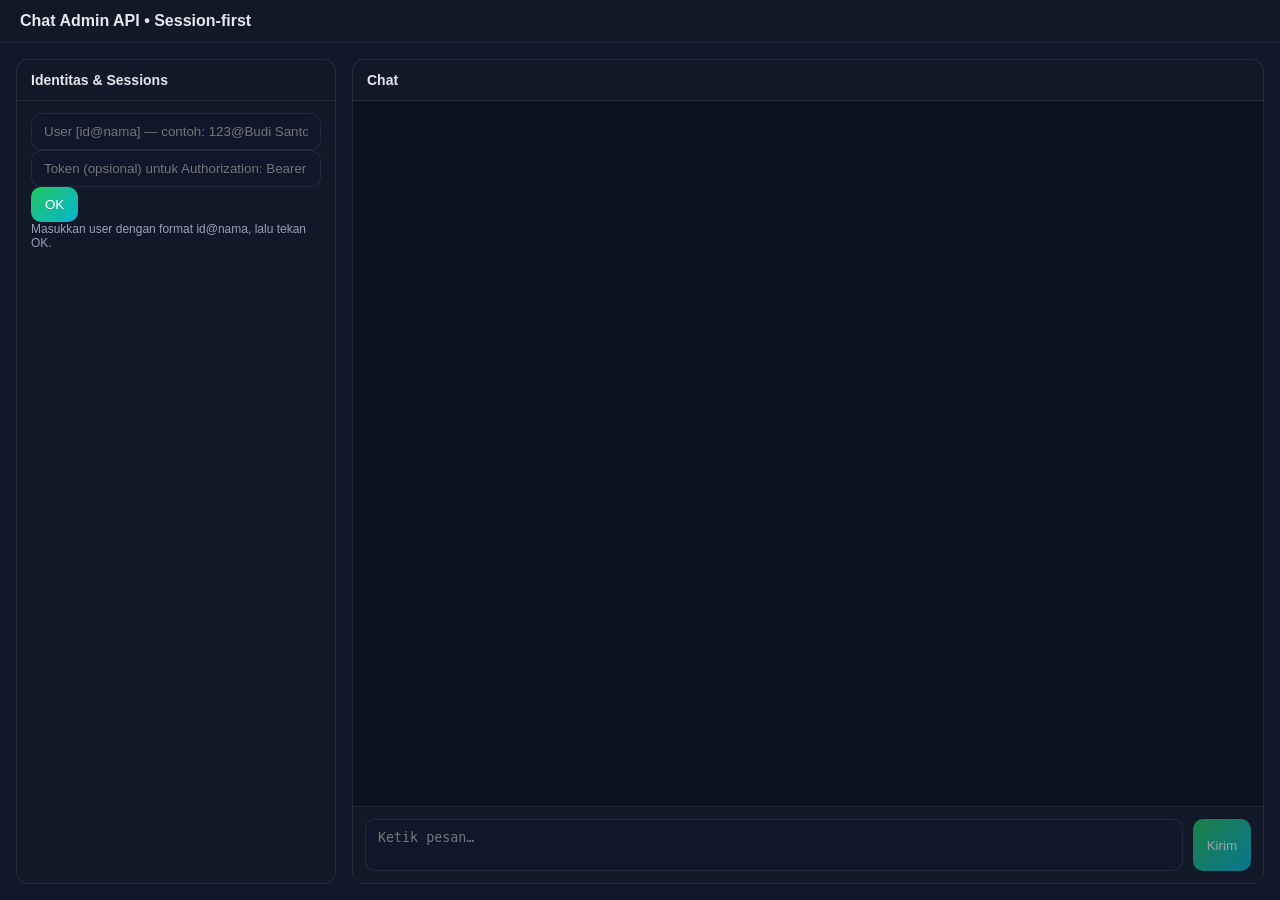
<file: app/templates/index.html>
<!doctype html>
<html lang="id">
<head>
  <meta charset="utf-8" />
  <meta name="viewport" content="width=device-width, initial-scale=1" />
  <title>Chat Admin API • Session-first UI</title>
  <style>
    :root{
      --bg:#0f172a;--panel:#111827;--card:#0b1220;--outline:rgba(255,255,255,.08);
      --text:#e5e7eb;--muted:#94a3b8;--accent:#22c55e;--accent2:#06b6d4;
    }
    *{box-sizing:border-box}
    body{margin:0;font-family:Segoe UI,Arial,sans-serif;background:var(--bg);color:var(--text);height:100vh;display:flex;flex-direction:column}
    .header{padding:12px 20px;background:var(--panel);border-bottom:1px solid var(--outline);font-weight:600}
    .wrap{flex:1;display:grid;grid-template-columns:320px 1fr;gap:16px;padding:16px;min-height:0}
    .card{background:var(--panel);border:1px solid var(--outline);border-radius:12px;display:flex;flex-direction:column;min-height:0}
    .card h3{margin:0;padding:12px 14px;border-bottom:1px solid var(--outline);font-size:14px}
    .content{padding:12px 14px;gap:10px;display:flex;flex-direction:column}
    .row{display:flex;gap:8px;flex-wrap:wrap}
    input,textarea{width:100%;padding:10px 12px;border-radius:10px;border:1px solid var(--outline);background:#0f172a;color:#e5e7eb;outline:none}
    textarea{resize:none;min-height:52px;max-height:140px}
    button{padding:10px 14px;border:none;border-radius:10px;color:#fff;background:#1e293b;cursor:pointer}
    button.primary{background:linear-gradient(135deg,var(--accent),var(--accent2))}
    button.ghost{background:#1e293b;color:var(--text);border:1px solid var(--outline)}
    button:disabled{opacity:.6;cursor:not-allowed}
    .sessions{flex:1;overflow:auto;padding:8px}
    .sess{width:100%;text-align:left;background:#0f172a;border:1px solid var(--outline);border-radius:10px;padding:10px;margin-bottom:8px;cursor:pointer}
    .sess.active{outline:2px solid var(--accent)}
    .sess .id{font-size:12px;font-weight:600;word-break:break-all; white-space: nowrap; overflow: hidden; text-overflow: ellipsis;}
    .sess .meta{font-size:11px;color:var(--muted)}
    .chat{flex:1;overflow:auto;padding:14px;display:flex;flex-direction:column;gap:12px;background:var(--card)}
    .msg{max-width:72%;padding:12px 14px;border-radius:14px;line-height:1.45;position:relative;box-shadow:0 4px 10px rgba(0,0,0,.25)}
    .msg.user{align-self:flex-end;background:linear-gradient(135deg,var(--accent),#16a34a);color:#fff;border-bottom-right-radius:4px}
    .msg.assistant{align-self:flex-start;background:#172033;border-bottom-left-radius:4px}
    .meta{font-size:11px;color:var(--muted);margin-top:4px;text-align:right}
    .composer{display:flex;gap:10px;padding:12px;border-top:1px solid var(--outline);background:var(--panel)}
    .banner{padding:10px 12px;border-radius:10px;font-size:13px}
    .banner.err{background:#3b0d12;color:#ffdada;border:1px solid #5b1a22}
    .banner.ok{background:#0b2714;color:#d7ffe3;border:1px solid #164a2a}
    .muted{color:var(--muted);font-size:12px}
    @media (max-width:960px){.wrap{grid-template-columns:1fr}}
  </style>
</head>
<body>
  <div class="header">Chat Admin API • Session-first</div>

  <div class="wrap">
    <div class="card">
      <h3>Identitas & Sessions</h3>
      <div class="content">
        <div id="stepUser">
          <div class="row">
            <input id="user" placeholder="User [id@nama] — contoh: 123@Budi Santoso" />
          </div>
          <div class="row">
            <input id="token" placeholder="Token (opsional) untuk Authorization: Bearer ..." />
          </div>
          <div class="row">
            <button id="btnOk" class="primary">OK</button>
          </div>
          <div class="muted">Masukkan user dengan format id@nama, lalu tekan OK.</div>
        </div>

        <div id="stepSessions" style="display:none">
          <div class="row">
            <button id="btnLoad" class="ghost">Load Sessions</button>
            <button id="btnNew" class="primary">New Session</button>
          </div>
          <div id="banner" class="banner" style="display:none"></div>
          <div id="sessions" class="sessions"></div>
        </div>
      </div>
    </div>

    <div class="card">
      <h3>Chat</h3>
      <div id="chat" class="chat"></div>
      <div class="composer">
        <textarea id="input" placeholder="Ketik pesan…" disabled></textarea>
        <button id="btnSend" class="primary" disabled>Kirim</button>
      </div>
    </div>
  </div>

  <script>
    const API_BASE = "";

    const $ = (id) => document.getElementById(id);
    const userEl = $("user"), tokenEl = $("token"), stepUserEl = $("stepUser");
    const stepSessionsEl = $("stepSessions"), sessionsEl = $("sessions"), chatEl = $("chat");
    const inputEl = $("input"), bannerEl = $("banner");
    const btnOk = $("btnOk"), btnLoad = $("btnLoad"), btnNew = $("btnNew"), btnSend = $("btnSend");

    let selectedSession = localStorage.getItem("chat_selected_session") || null;

    userEl.value = localStorage.getItem("chat_user") || "";
    tokenEl.value = localStorage.getItem("chat_token") || "";

    function savePrefs(){
        localStorage.setItem("chat_user", userEl.value);
        localStorage.setItem("chat_token", tokenEl.value);
        localStorage.setItem("chat_selected_session", selectedSession || "");
    }

    function showBanner(text, kind="ok"){
        if(!text){ bannerEl.style.display="none"; return; }
        bannerEl.className = `banner ${kind==="err" ? "err" : "ok"}`;
        bannerEl.textContent = text;
        bannerEl.style.display = "block";
    }

    function validUser(u){
        return u && u.includes("@") && u.split("@")[0].trim() && u.split("@")[1].trim();
    }

    function headers(json=true){
        const h = {};
        if(json) h["Content-Type"] = "application/json";
        const t = tokenEl.value.trim();
        if(t) h["Authorization"] = `Bearer ${t}`;
        return h;
    }

    async function api(path, payload){
        const init = { headers: headers(!!payload) };
        if(payload){ init.method = "POST"; init.body = JSON.stringify(payload); }
        const res = await fetch(API_BASE + path, init);
        const data = await res.json().catch(() => null);
        if(!res.ok) throw new Error((data && data.error) || `HTTP ${res.status}`);
        return data;
    }

    async function confirmUser(){
        const u = userEl.value.trim();
        if(!validUser(u)){ showBanner("Isi user dengan format: id@nama", "err"); return; }
        savePrefs();
        showBanner("");
        await loadSessions();
    }

    async function loadSessions(){
        const u = userEl.value.trim();
        if(!validUser(u)){ showBanner("Isi user dengan format: id@nama", "err"); return; }
        sessionsEl.innerHTML = "<div class='meta'>Memuat...</div>";
        try{
            const data = await api(`/api/sessions?user=${encodeURIComponent(u)}`);
            stepUserEl.style.display = "none";
            stepSessionsEl.style.display = "block";
            const list = (data.sessions || []).sort((a,b) => (Date.parse(b.created_at) || 0) - (Date.parse(a.created_at) || 0));
            renderSessions(list);
            showBanner(list.length ? `Ditemukan ${list.length} sesi untuk ${data.name}` : `Belum ada sesi. Klik New Session.`, "ok");
        }catch(e){
            sessionsEl.innerHTML = "";
            showBanner(e.message || "Gagal memuat sesi", "err");
            stepUserEl.style.display = "block";
            stepSessionsEl.style.display = "none";
        }
    }

    function renderSessions(list){
        sessionsEl.innerHTML = !list.length ? "<div class='meta'>Belum ada sesi.</div>" : "";
        list.forEach(s => {
            const btn = document.createElement("button");
            btn.className = "sess" + (selectedSession === s.session_id ? " active" : "");
            btn.dataset.sid = s.session_id;
            btn.innerHTML = `
                <div class="id" title="${s.title}">${s.title}</div>
                <div class="meta">Dibuat: ${s.created_at ? new Date(s.created_at).toLocaleString('id-ID', {dateStyle:'short', timeStyle:'short'}) : "-"}</div>
                <div class="meta">Pesan: ${s.messages_count ?? 0}</div>
            `;
            btn.onclick = () => activateSession(s.session_id, false);
            sessionsEl.appendChild(btn);
        });
    }

    async function activateSession(sessionId, isNewExplicit){
        const u = userEl.value.trim();
        if(!validUser(u)){ showBanner("Isi user dengan format: id@nama", "err"); return; }

        selectedSession = sessionId;
        savePrefs();
        document.querySelectorAll(".sess").forEach(x => x.classList.toggle("active", x.dataset.sid === sessionId));

        chatEl.innerHTML = "<div class='meta'>Memuat pesan…</div>";

        try{
            const data = await api(`/api/session/messages?user=${encodeURIComponent(u)}&session_id=${encodeURIComponent(selectedSession)}`);
            const nonSystem = (data.messages || []).filter(m => m && m.role !== "system");
            
            chatEl.innerHTML = "";
            
            if(!nonSystem.length){
                addMsg("assistant", "(Sesi ini kosong)", new Date().toISOString());
            } else {
                nonSystem.forEach(m => addMsg(m.role, m.content || "", m.timestamp));
            }
            
            if (!isNewExplicit) {
                const userName = data.name || u.split('@')[1];
                const welcomeBackMsg = `Selamat datang kembali, ${userName}! Anda bisa melanjutkan percakapan ini.`;
                addMsg("assistant", welcomeBackMsg, new Date().toISOString());
            }

            showBanner(`Session aktif: ${sessionId.substring(0,18)}...`, "ok");
            inputEl.disabled = false;
            btnSend.disabled = false;
            inputEl.focus();
        }catch(e){
            chatEl.innerHTML = "";
            addMsg("assistant", "[error] " + (e.message || "Gagal memuat pesan"), new Date().toISOString());
            showBanner(e.message || "Gagal memuat pesan", "err");
        }
    }
    
    async function newSession(){
        const u = userEl.value.trim();
        if(!validUser(u)) return showBanner("User tidak valid.", "err");

        showBanner("Membuat sesi baru...", "ok");
        chatEl.innerHTML = "<div class='meta'>Mohon tunggu...</div>";
        inputEl.disabled = true;
        btnSend.disabled = true;

        try {
            const data = await api("/api/sessions", { user: u });
            await loadSessions(); 
            await activateSession(data.session_id, true);
        } catch(e) {
            showBanner(e.message || "Gagal membuat sesi baru", "err");
            chatEl.innerHTML = "";
        }
    }

    function addMsg(role, content, timestamp){
        const box = document.createElement("div");
        box.className = `msg ${role}`;
        box.textContent = content;
        
        const meta = document.createElement("div");
        meta.className = "meta";
        meta.textContent = timestamp 
            ? new Date(timestamp).toLocaleTimeString('id-ID', { hour: '2-digit', minute: '2-digit' }) 
            : new Date().toLocaleTimeString('id-ID', { hour: '2-digit', minute: '2-digit' });

        box.appendChild(meta);
        chatEl.appendChild(box);
        chatEl.scrollTop = chatEl.scrollHeight;
    }

    async function sendMessage(){
        const u = userEl.value.trim();
        const msg = inputEl.value.trim();
        if(!validUser(u)) return showBanner("Isi user dengan format: id@nama", "err");
        if(!msg) return;

        if (!selectedSession) return showBanner("Tidak ada sesi aktif. Klik 'New Session' dahulu.", "err");
        
        addMsg("user", msg, new Date().toISOString());
        inputEl.value = "";
        
        try{
            const payload = { user: u, message: msg, session_id: selectedSession };
            const res = await api("/api/chat", payload);
            addMsg("assistant", res.answer || "(kosong)", new Date().toISOString());
        }catch(e){
            addMsg("assistant", "[error] " + (e.message || "Gagal mengirim pesan"), new Date().toISOString());
        }
    }

    btnOk.onclick   = confirmUser;
    btnLoad.onclick = loadSessions;
    btnNew.onclick  = newSession;
    btnSend.onclick = sendMessage;
    inputEl.addEventListener("keydown", (e) => {
        if(e.key === "Enter" && !e.shiftKey){
            e.preventDefault();
            sendMessage();
        }
    });
  </script>
</body>
</html>
</file>
